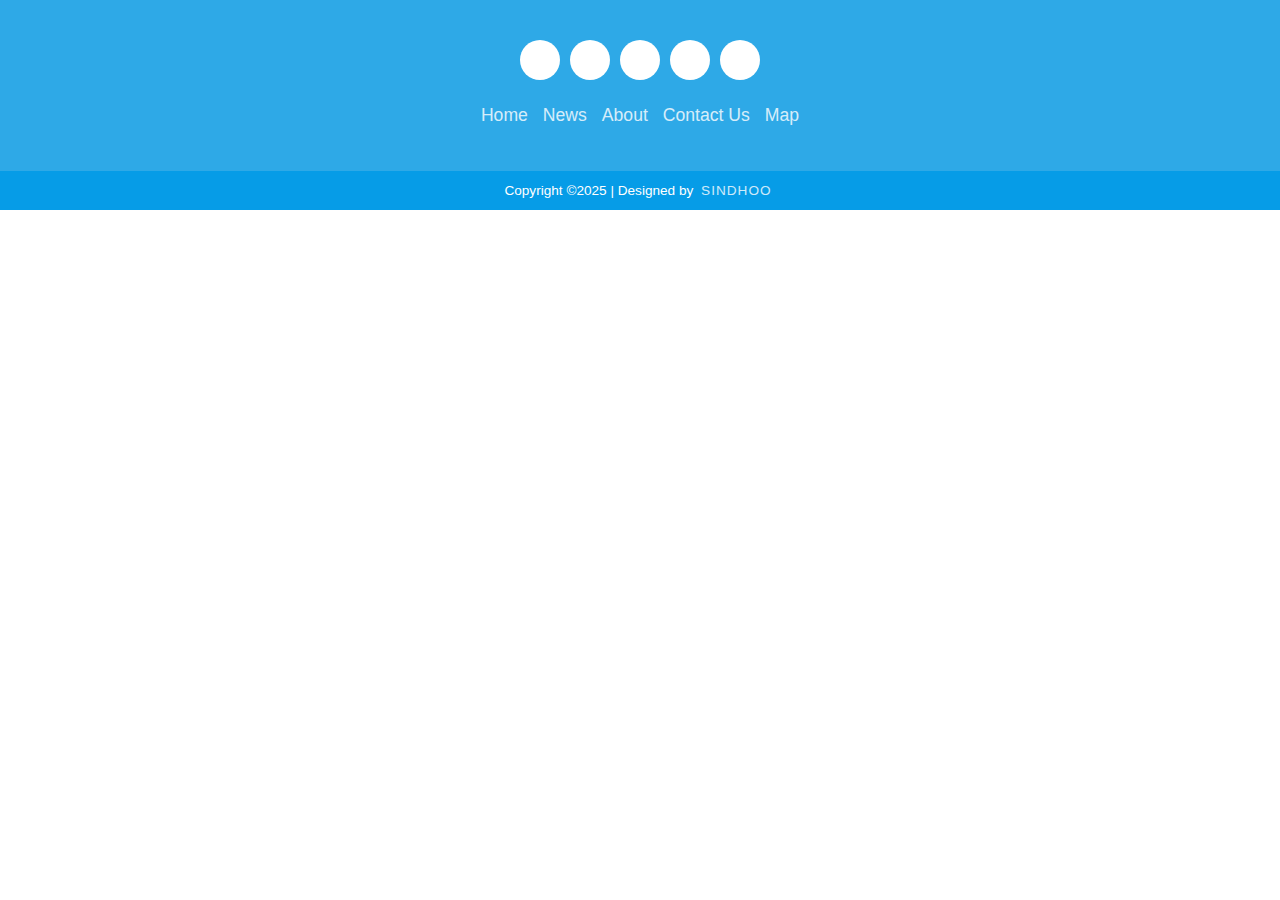
<file: footer.html>
<!DOCTYPE html>
<html lang="en">

<head>
    <meta charset="UTF-8" />
    <meta name="viewport" content="width=device-width, initial-scale=1.0" />
    <title>Responsive Footer</title>
    <link rel="stylesheet" href="https://cdnjs.cloudflare.com/ajax/libs/font-awesome/6.5.1/css/all.min.css"
        integrity="sha512-DTOQO9RWCH3ppGqcWaEA1BIZOC6xxalwEsw9c2QQeAIftl+Vegovlnee1c9QX4TctnWMn13TZye+giMm8e2LwA=="
        crossorigin="anonymous" referrerpolicy="no-referrer" />

    <style>
        * {
            padding: 0;
            margin: 0;
            box-sizing: border-box;
        }

        body {
            font-family: 'Poppins', sans-serif;
        }

        footer {
            background-color: #2ea9e7;
            width: 100%;
        }

        .footerContainer {
            width: 100%;
            padding: 40px 20px 20px;
        }

        .socialIcons {
            display: flex;
            justify-content: center;
            flex-wrap: wrap;
            gap: 10px;
        }

        .socialIcons a {
            text-decoration: none;
            background-color: white;
            width: 40px;
            height: 40px;
            display: flex;
            align-items: center;
            justify-content: center;
            border-radius: 50%;
            transition: 0.4s;
        }

        .socialIcons a i {
            font-size: 1.4em;
            color: rgb(93, 119, 201);
        }

        .socialIcons a:hover {
            background-color: #150582;
        }

        .socialIcons a:hover i {
            color: white;
        }

        .footerNav {
            margin: 25px 0;
        }

        .footerNav ul {
            display: flex;
            justify-content: center;
            flex-wrap: wrap;
            list-style-type: none;
            gap: 15px;
        }

        .footerNav ul li a {
            color: white;
            text-decoration: none;
            font-size: 1.1em;
            opacity: 0.8;
            transition: 0.3s;
        }

        .footerNav ul li a:hover {
            opacity: 1;
        }

        .footerBottom {
            background-color: #069ce7;
            padding: 12px 10px;
            text-align: center;
        }

        .footerBottom p {
            color: white;
            font-size: 0.85em;
        }

        .designer {
            opacity: 0.8;
            text-transform: uppercase;
            letter-spacing: 1px;
            font-weight: 500;
            margin: 0 4px;
        }

        /* 📱 Responsive for iPhone SE and small devices */
        @media (max-width: 400px) {
            .socialIcons a {
                width: 32px;
                height: 32px;
            }

            .socialIcons a i {
                font-size: 1.1em;
            }

            .footerNav ul li a {
                font-size: 1em;
            }

            .footerBottom p {
                font-size: 0.75em;
            }
        }
    </style>
</head>

<body>
    <footer>
        <div class="footerContainer">
            <div class="socialIcons">
                <a href="#"><i class="fa-brands fa-facebook"></i></a>
                <a href="#"><i class="fa-brands fa-instagram"></i></a>
                <a href="#"><i class="fa-brands fa-twitter"></i></a>
                <a href="#"><i class="fa-brands fa-google-plus"></i></a>
                <a href="#"><i class="fa-brands fa-youtube"></i></a>
            </div>

            <div class="footerNav">
                <ul>
                    <li><a href="#" onclick="event.preventDefault()">Home</a></li>
                    <li><a href="#">News</a></li>
                    <li><a href="#">About</a></li>
                    <li><a href="#">Contact Us</a></li>
                    <li><a target="_blank" href="https://www.google.com/maps/place/Charith+Tours+and+Souvenir+shop/@6.6077319,79.9482552,17z/data=!3m1!4b1!4m6!3m5!1s0x3ae237c31d54a433:0x1a046013c2fbe4f0!8m2!3d6.6077319!4d79.9508301!16s%2Fg%2F11j2f581sd?entry=ttu&g_ep=EgoyMDI1MTExMS4wIKXMDSoASAFQAw%3D%3D">Map</a></li>
                </ul>
            </div>
        </div>

        <div class="footerBottom">
            <p>Copyright &copy;2025 | Designed by <span class="designer">Sindhoo</span></p>
        </div>
    </footer>
</body>

</html>
</file>
